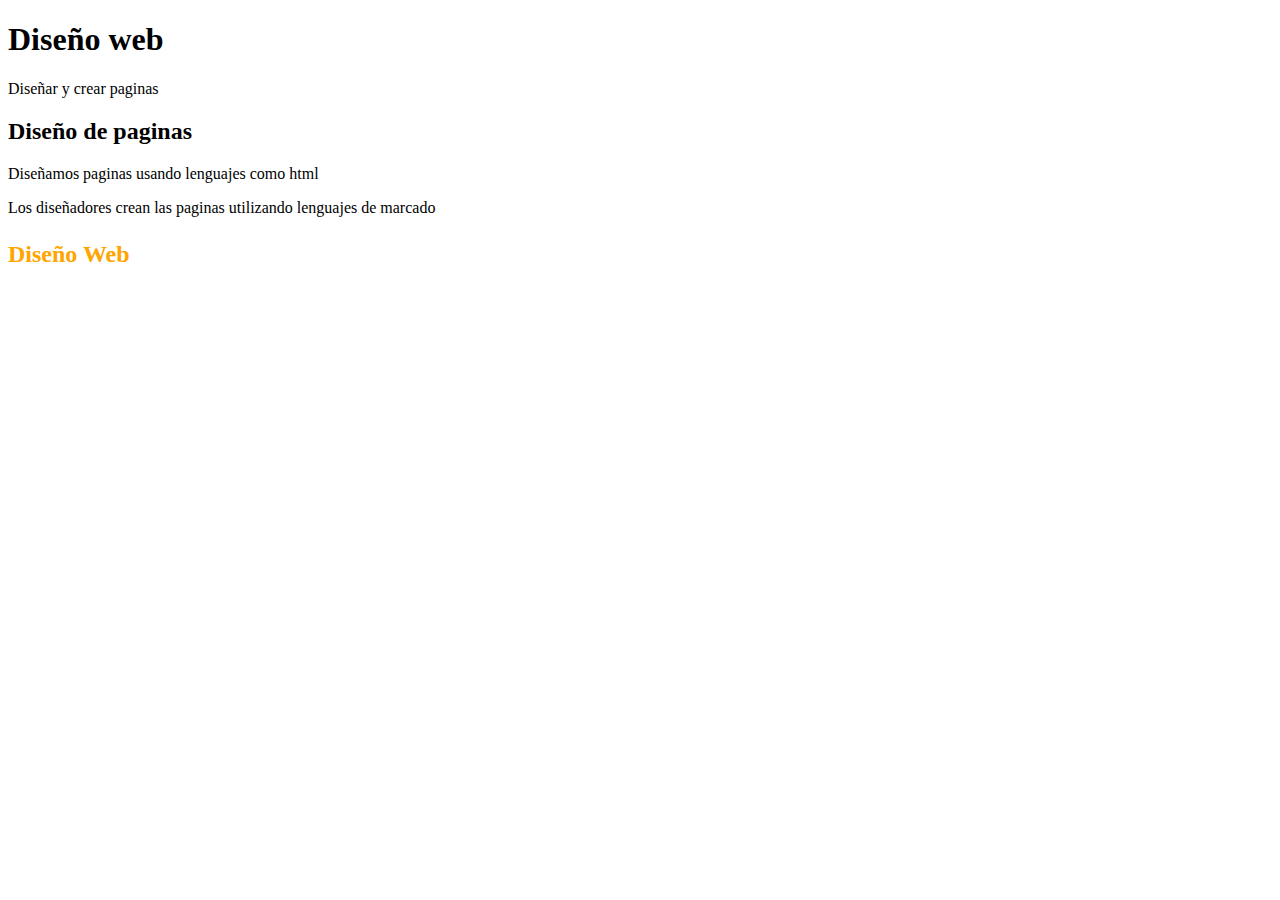
<file: index.html>
<!DOCTYPE html>
<html lang="en">
<head>
    <meta charset="UTF-8">
    <meta name="viewport" content="width=device-width, initial-scale=1.0">
    <title>Mi proyecto</title>
</head>
<body>
 <h1>Diseño web </h1>   
 <p> Diseñar y crear paginas</p>
 <h2> Diseño de paginas</h2>
 <p>Diseñamos paginas usando lenguajes como html</p>
 <p> Los diseñadores crean las paginas utilizando lenguajes de marcado</p>
 <h3 style="font-size:24px;color:orange; font-family:'Times New Roman', Times, serif roman;"> Diseño Web</h3>
</body>
</html>
</file>
